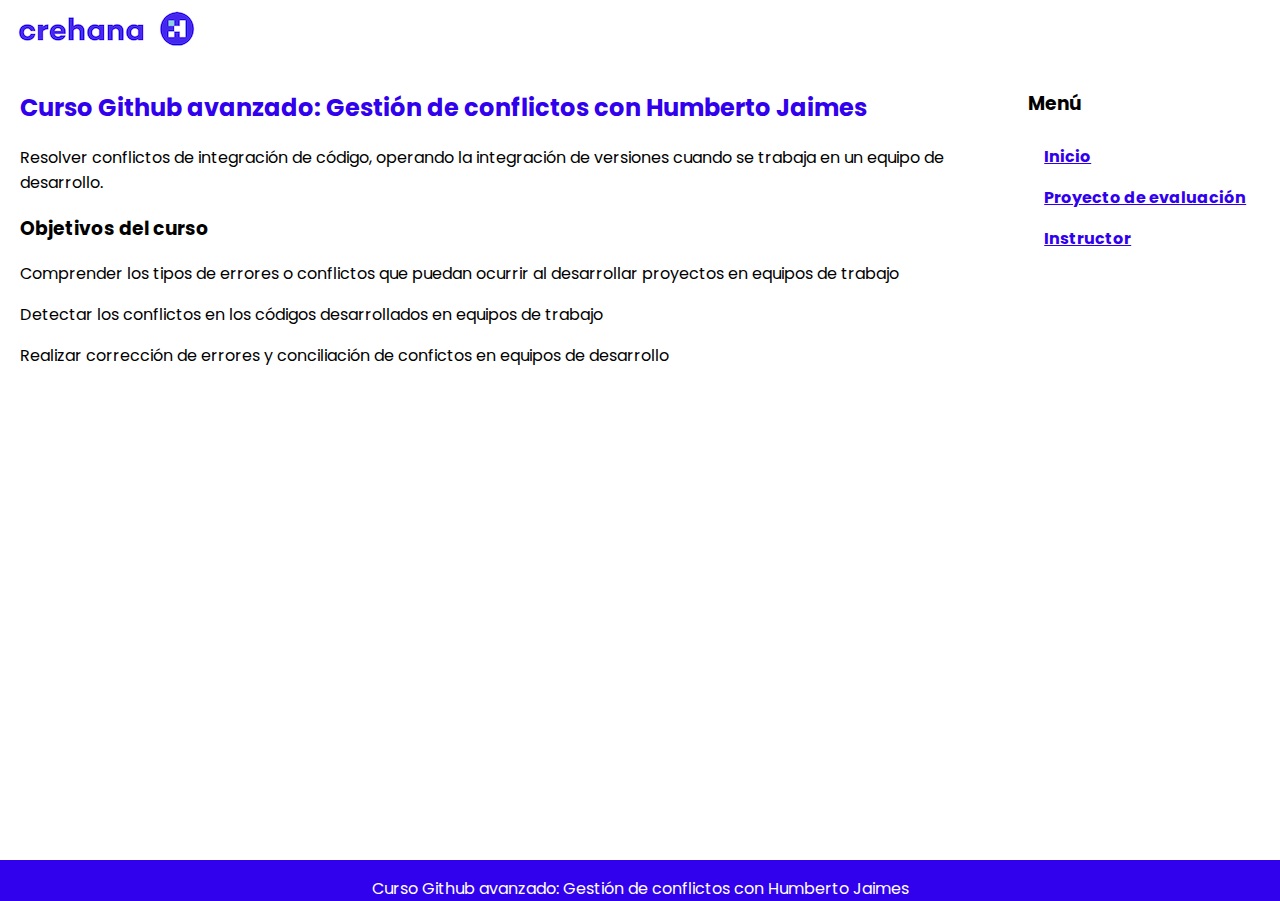
<file: src/index.html>
<!DOCTYPE html>
<html lang="es">

<head>
    <title>Resolución de conflictos</title>
    <link rel="stylesheet" href="styles.css">
</head>


<body>
    <header>
        <img src="CREHANA1.png" alt="Imagen">
    </header>
    <div class="container">
        <section>
            <h2>Curso Github avanzado: Gestión de conflictos con Humberto Jaimes</h2>
            <p>Resolver conflictos de integración de código, operando la integración de versiones cuando se trabaja en un equipo de desarrollo.</p>
            <h3>Objetivos del curso</h3>
            <p>Comprender los tipos de errores o conflictos que puedan ocurrir al desarrollar proyectos en equipos de trabajo			</p>	
            <p>Detectar los conflictos en los códigos desarrollados en equipos de trabajo				</p>
            <p>Realizar corrección de errores y conciliación de confictos en equipos de desarrollo				</p>
        </section>
        <aside>
            <h3>Menú</h3>
            <ul>
                <li><a href="index.html">Inicio</a></li>
                <li><a href="project.html">Proyecto de evaluación</a></li>
                <li><a href="trainer.html">Instructor</a></li>
            </ul>
        </aside>
    </div>
    <footer>
        <p>Curso Github avanzado: Gestión de conflictos con Humberto Jaimes</p>
    </footer>

</body>

</html>
</file>
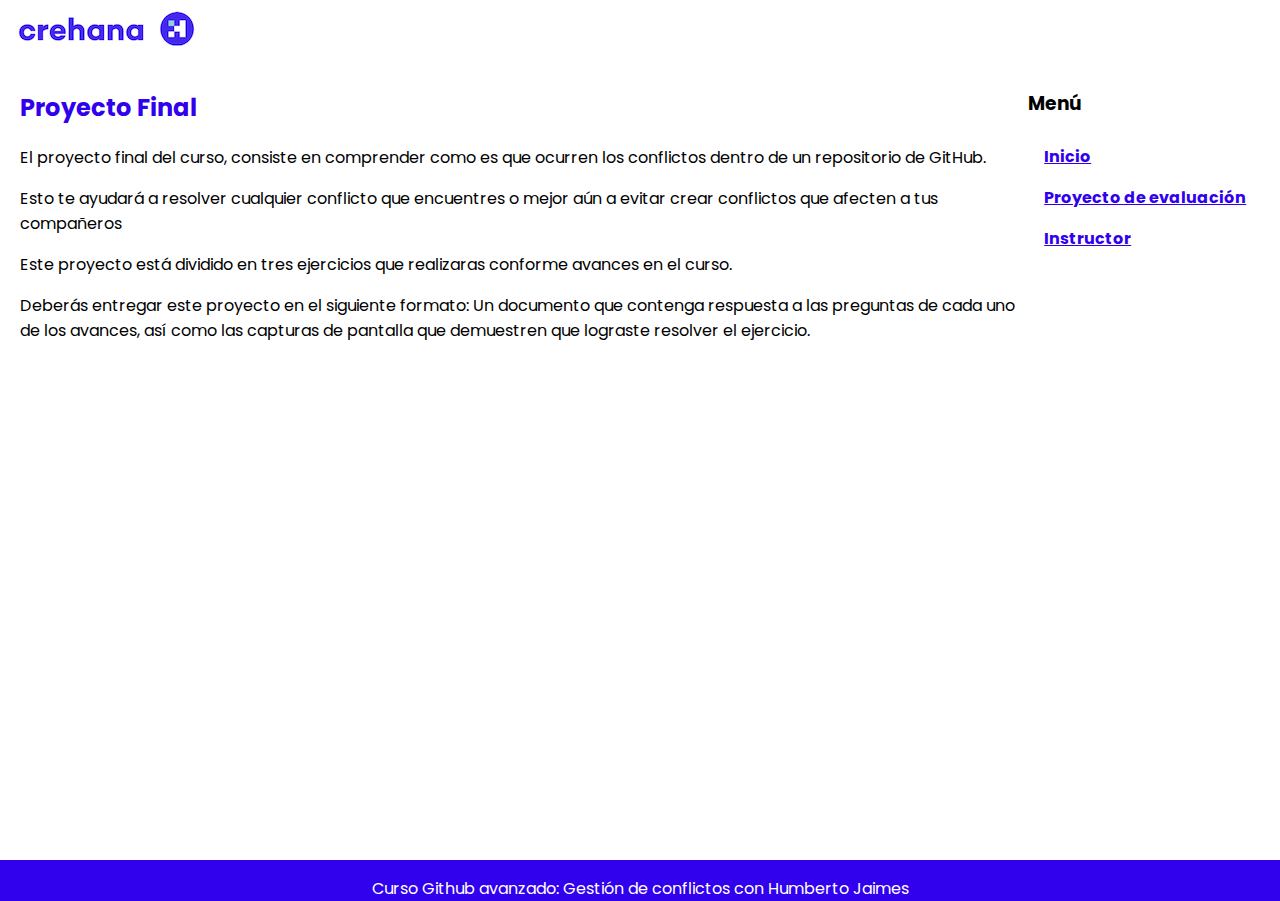
<file: src/project.html>
<!DOCTYPE html>
<html lang="es">

<head>
    <title>Resolución de conflictos</title>
    <link rel="stylesheet" href="styles.css">
</head>


<body>
    <header>
        <img src="CREHANA1.png" alt="Imagen">
    </header>
    <div class="container">
        <section>
            <h2>Proyecto Final</h2>
            <p>El proyecto final del curso, consiste en comprender como es que ocurren los conflictos dentro de un repositorio de GitHub.</p>
            <p>Esto te ayudará a resolver cualquier conflicto que encuentres o mejor aún a evitar crear conflictos que afecten a tus compañeros</p>
            <p>Este proyecto está dividido en tres ejercicios que realizaras conforme avances en el curso.</p>
            <p>Deberás entregar este proyecto en el siguiente formato: Un documento que contenga respuesta a las preguntas de cada uno de los avances, así como las capturas de pantalla que demuestren que lograste resolver el ejercicio.</p>
        </section>
        <aside>
            <h3>Menú</h3>
            <ul>
                <li><a href="index.html">Inicio</a></li>
                <li><a href="project.html">Proyecto de evaluación</a></li>
                <li><a href="trainer.html">Instructor</a></li>
            </ul>
        </aside>
    </div>
    <footer>
        <p>Curso Github avanzado: Gestión de conflictos con Humberto Jaimes</p>
    </footer>
</body>

</html>
</file>
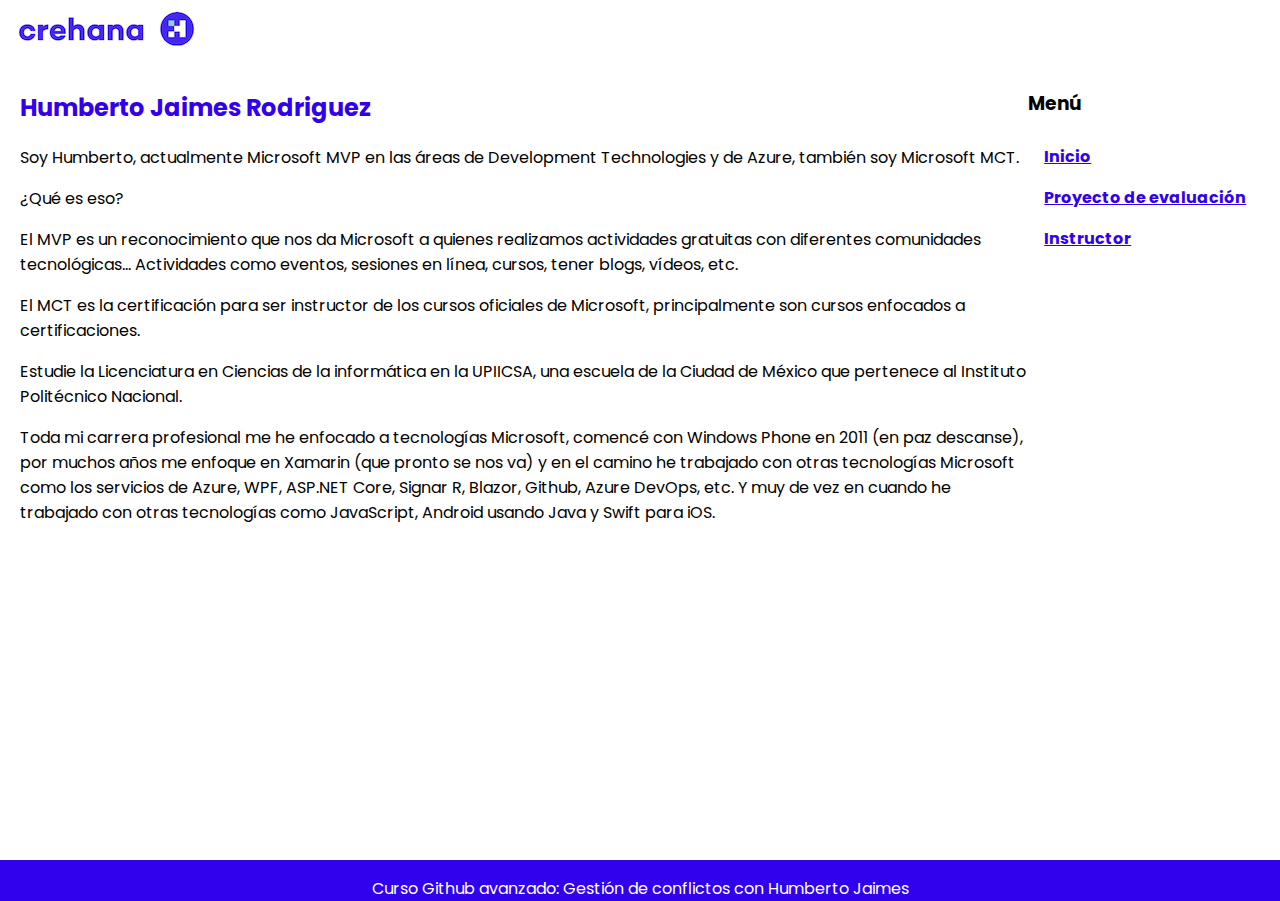
<file: src/trainer.html>
<!DOCTYPE html>
<html lang="es">

<head>
    <title>Resolución de conflictos</title>
    <link rel="stylesheet" href="styles.css">
</head>


<body>
    <header>
        <img src="CREHANA1.png" alt="Imagen">
    </header>
    <div class="container">
        <section>
            <h2>Humberto Jaimes Rodriguez</h2>
            <p>Soy Humberto, actualmente Microsoft MVP en las áreas de Development Technologies y de Azure, también soy Microsoft MCT.</p>
            <p>¿Qué es eso?  
            <p>El MVP es un reconocimiento que nos da Microsoft a quienes realizamos actividades gratuitas con diferentes comunidades tecnológicas… Actividades como eventos, sesiones en línea, cursos, tener blogs, vídeos, etc.</p>  
            <p>El MCT es la certificación para ser instructor de los cursos oficiales de Microsoft, principalmente son cursos enfocados a certificaciones.</p>
            <p>Estudie la Licenciatura en Ciencias de la informática en la UPIICSA, una escuela de la Ciudad de México que pertenece al Instituto Politécnico Nacional.</p>
            <p>Toda mi carrera profesional me he enfocado a tecnologías Microsoft, comencé con Windows Phone en 2011 (en paz descanse), por muchos años me enfoque en Xamarin (que pronto se nos va) y en el camino he trabajado con otras tecnologías Microsoft como los servicios de Azure, WPF, ASP.NET Core, Signar R, Blazor, Github, Azure DevOps, etc. Y muy de vez en cuando he trabajado con otras tecnologías como JavaScript, Android usando Java y Swift para iOS.</p>      
        </section>
        <aside>
            <h3>Menú</h3>
            <ul>
                <li><a href="index.html">Inicio</a></li>
                <li><a href="project.html">Proyecto de evaluación</a></li>
                <li><a href="trainer.html">Instructor</a></li>
            </ul>
        </aside>
    </div>
    <footer>
        <p>Curso Github avanzado: Gestión de conflictos con Humberto Jaimes</p>
    </footer>

</body>

</html>
</file>
<file: src/styles.css>
@import url('https://fonts.googleapis.com/css2?family=Poppins:wght@100&display=swap');

body {
    background-color: #3100ED;
    color: black;
    font-family: 'Poppins';
}

section {
    width: 80%;
    float: left;
    background-color: white;
    padding-left: 20px;
}

aside {
    width: 20%;
    float: left;
    border-left: 1px solid white;
    background-color: white;
}

header {
    padding: 10px;
    background-color: white;
}


footer {
    clear: both;
    position: relative;
    height: 20px;
    text-align: center;
    color: white;
    background-color: #3100ED;
}

h2{
    color: #3100ED;
}


.container {
    display: flex;
    min-height: calc(100vh - 110px);
}

body {
    margin: 0;
  }
  
  ul {
    list-style-type: none;
    margin: 0;
    padding: 0;
    width: 25%;
    background-color: white;
    position: fixed;
    overflow: auto;
  }
  
  li a {
    display: block;
    color: #3100ED;
    padding: 8px 16px;
    text-decoration: none;
    font-weight: bold;
    text-decoration-line: underline;
  }
  
  li a.active {
    background-color: #3100ED;
    color: white;
  }
  
  li a:hover:not(.active) {
    background-color: #3100ED;
    color: white;
  }
</file>
